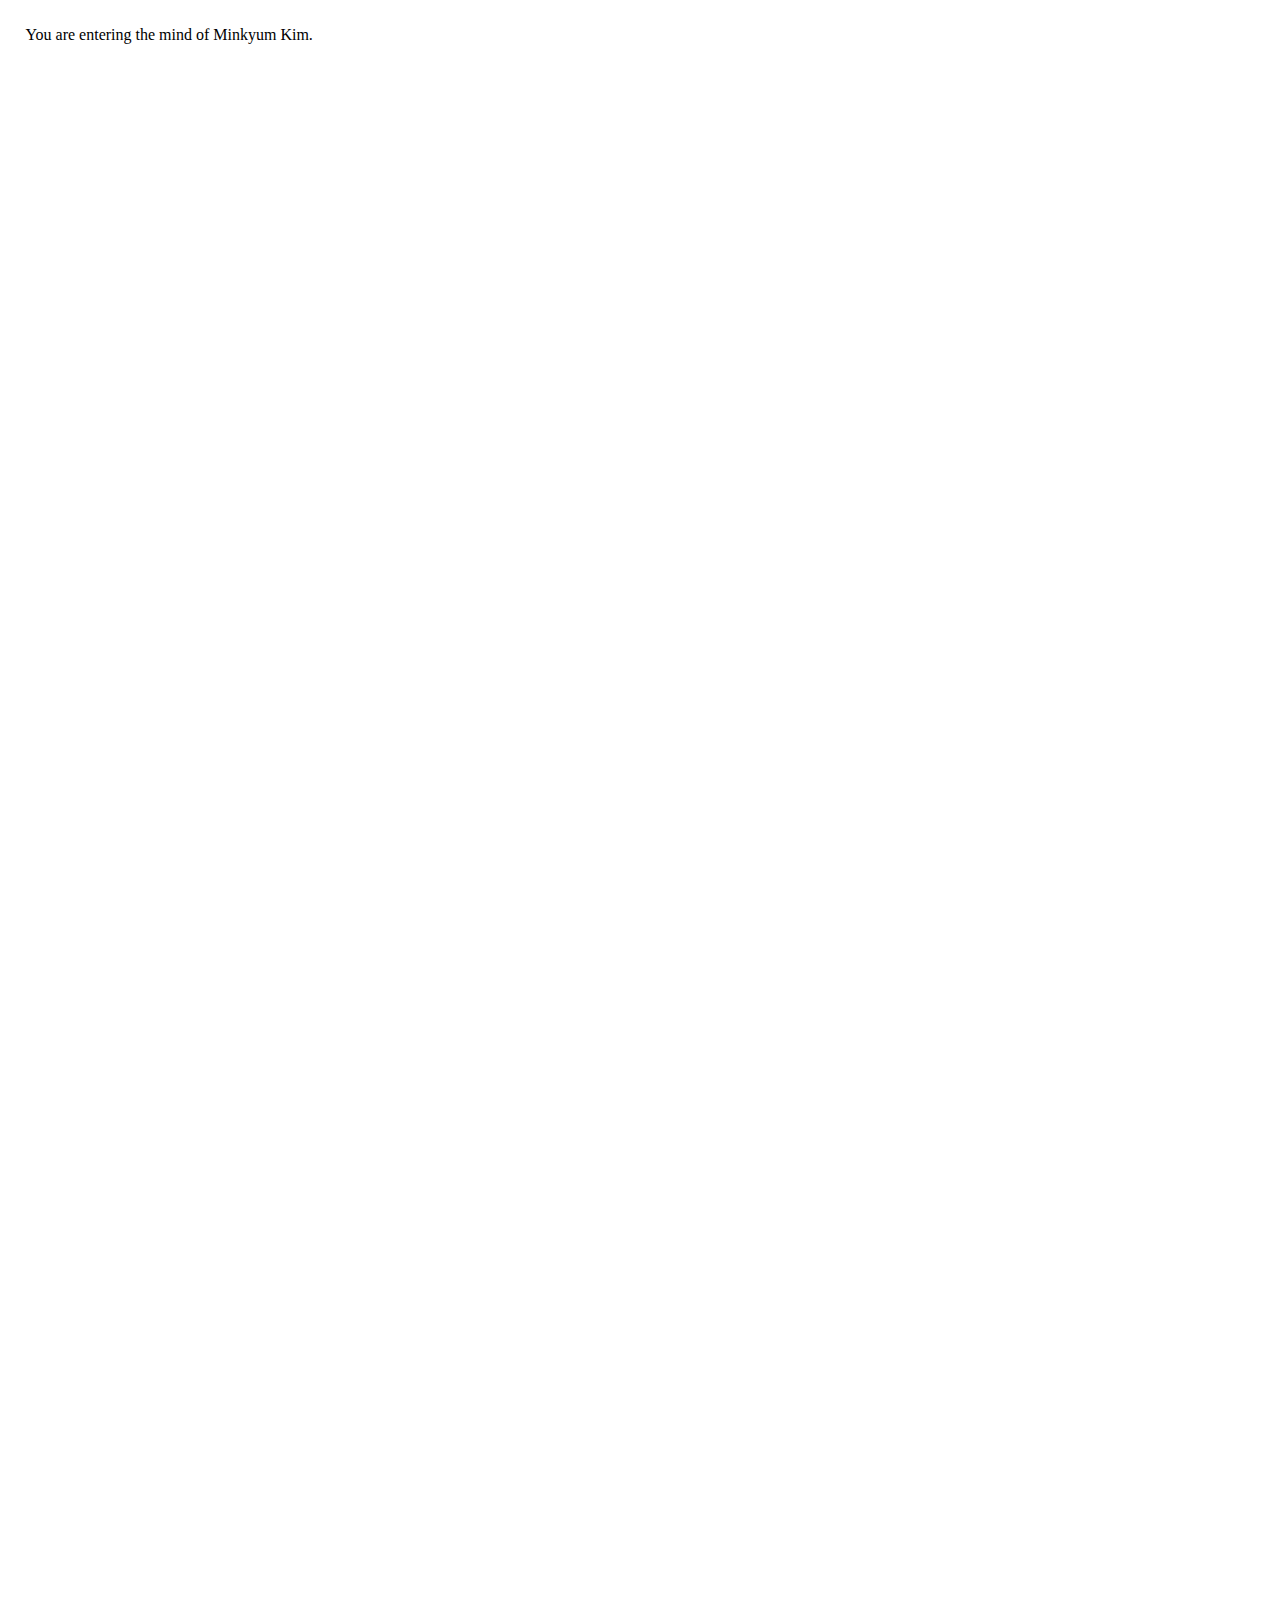
<file: ?.html>
<!DOCTYPE html>
<html>
<head>
<title> ? </title>
</head>
<link href="StyleSheet.css" rel="stylesheet">
<meta http-equiv="refresh" content="6; url='age.html'" />
<body>


<div id="parent">You are entering the mind of Minkyum Kim.<div id="border"></div></div>


<p id="demo"></p>

<p id ="demo2"></p>

<p id ="demo3">
</p>


<script>
var i = 0;

var txt = 'Establishing a secure connection... <p>hi</p>'; /* The text */
var speed = 50; /* The speed/duration of the effect in milliseconds */

setTimeout(function typeWriter() {
  if (i < txt.length) {
    document.getElementById("demo").innerHTML += txt.charAt(i);
    i++;
    setTimeout(typeWriter, speed);
  }
},2000);
</script>

<script>
var txt2 = "Complete. "
var i2 = 0
var speed = 50
setTimeout(function typeWriter2() {
  if (i2 < txt2.length) {
    document.getElementById("demo2").innerHTML += txt2.charAt(i2);
    i2++;
    setTimeout(typeWriter2, speed);
  }
},4000);

</script>
<script>
var txt3 = " Redirecting..."
var i3 = 0
var speed = 50
setTimeout(function typeWriter3() {
  if (i3 < txt3.length) {
    document.getElementById("demo3").innerHTML += txt3.charAt(i3);
    i3++;
    setTimeout(typeWriter3, speed);
  }
},4400);
</script>



</body>
</html>
</file>
<file: StyleSheet.css>
@import url('https://fonts.googleapis.com/css?family=Source+Code+Pro');
@import url('https://fonts.googleapis.com/css?family=Inconsolata');


body {
    background-color: #FFFFFF;
    padding:0px;
    margin:2vw;
    height:5000px;
}


.flip-card {
  background-color: transparent;
  width: 60%;
  height: 29.162vw;
  perspective: 1000px;
  vertical-align: center;
  margin:auto;
}

.flip-card-inner {
  width: 100%;
  height: 100%;
  text-align: center;
  transition: transform 0.6s;
  transform-style: preserve-3d;
}

.flip-card:hover .flip-card-inner {
  transform: rotateY(180deg);
}

.flip-card-front, .flip-card-back {
  position: absolute;
  width: 100%;
  height: 100%;
  -webkit-backface-visibility: hidden;
  backface-visibility: hidden;
}

.flip-card-front {
}

.flip-card-back {
  background-color: #2980b9;
  color: white;
  transform: rotateY(180deg);
  border-radius:25px;
}

#blackintro{
  font-family: "Inconsolata";
  text-align:center;
  color:black;
  font-size:50px;

}

#whiteintro{
  font-family: "Inconsolata";
  width:100%;
  text-align:center;
  color:white;
  font-size:100px;
}

#whiteintro2{
  font-family: "Inconsolata";
  width:100%;
  text-align:center;
  color:white;
  font-size:50px;
  opacity:0;
}



#blackjack{
  top:100%;
  height:100%;
  width:100%;
  background-color:  	#202020;
  color:white;
}

#blackjackinfo{
  height:auto;
  background-color:  	#202020;
  font-size:20px;
  color:white;
  font-family:"source code pro";
  opacity:0;
}

#blackjackfont{
  font-family: "Inconsolata";
  font-size:50px;
  color:white;
  opacity:1;
}

#card{
  width:200px;
  height:280px;
  background-image:;
  border-radius:25px;
  opacity:0;
  transform: rotate(-20deg);
  transform: rotate(0);
  background-size:cover;

}

#card2{
  background-image:url(Minkyum.png);
  background-size:cover;
  width:100%;
  border-radius:25px;
  opacity:0;
}

#cardback{
  background-image:url(https://deck.of.cards/img/standard-deck/back.png);
  background-position: center;
  width: 100%;
  height: 29.162vw;
}


.col-1 {width: 8.33%;}
.col-2 {width: 16.66%;}
.col-3 {width: 25%;}
.col-4 {width: 33.33%;}
.col-5 {width: 41.66%;}
.col-6 {width: 50%;}
.col-7 {width: 58.33%;}
.col-8 {width: 66.66%;}
.col-9 {width: 75%;}
.col-10 {width: 83.33%;}
.col-11 {width: 91.66%;}
.col-12 {width: 100%;}

@media only screen and (max-width: 768px) {
  /* For mobile phones: */
  [class*="col-"] {
    width: 100%;
  }
  .flip-card{
    width: 50%;
    height: 70vw;
  }
  #cardback{
    width: 100%;
    height: 70vw;
  }


}


[class*="col-"] {
  float: left;
}

::after {
  content: "";
  clear: both;
  display: table;
}






#socialmedia{
  width:5em;
  height:5em;
  background-color:white;
}


@import url(https://cdnjs.cloudflare.com/ajax/libs/font-awesome/4.6.3/css/font-awesome.css);

 .social-container {
	 width: 100%;
   margin:auto;
   margin-top:3em;
	 text-align: center;
}
 .social-icons {
	 padding: 0;
	 list-style: none;
	 margin: 1em;
}
 .social-icons li {
	 display: inline-block;
	 margin: 0.15em;
	 position: relative;
	 font-size: 1.2em;
}
 .social-icons i {
	 color: #fff;
	 position: absolute;
	 top: 21px;
	 left: 21px;
	 transition: all 265ms ease-out;
}
 .social-icons a {
	 display: inline-block;
}
 .social-icons a:before {
	 transform: scale(1);
	 -ms-transform: scale(1);
	 -webkit-transform: scale(1);
	 content: " ";
	 width: 60px;
	 height: 60px;
	 border-radius: 100%;
	 display: block;
	 background: linear-gradient(45deg, black, black);
	 transition: all 265ms ease-out;
}
 .social-icons a:hover:before {
	 transform: scale(0);
	 transition: all 265ms ease-in;
}
 .social-icons a:hover i {
	 transform: scale(2.2);
	 -ms-transform: scale(2.2);
	 -webkit-transform: scale(2.2);
	 color: #ffffff;
	 background: -webkit-linear-gradient(45deg, #ffffff, #ffffff);
	 -webkit-background-clip: text;
	 -webkit-text-fill-color: transparent;
	 transition: all 265ms ease-in;
}




.container {
  justify-content: center;

}

.chip {
  height: 180px;
  width: 180px;
  border-radius: 50%;
  border: 7px dashed white;
  transition: all 1s;
  display: inline-flex;
  align-items: center;
  justify-content: center;
  color: white;
  font-family: 'Lato', sans-serif;
  font-size: 26px;
  margin: 0px 8px;
  background-color:#303030;

}

div span {
  border: 3px dashed white;
  font-size:30px;
  height: 160px;
  width: 160px;
  border-radius: 50%;
  text-align: center;
  line-height: 160px;
}

/* .spin */ .container div:hover {
  transform: rotate(360deg);
}
</file>
